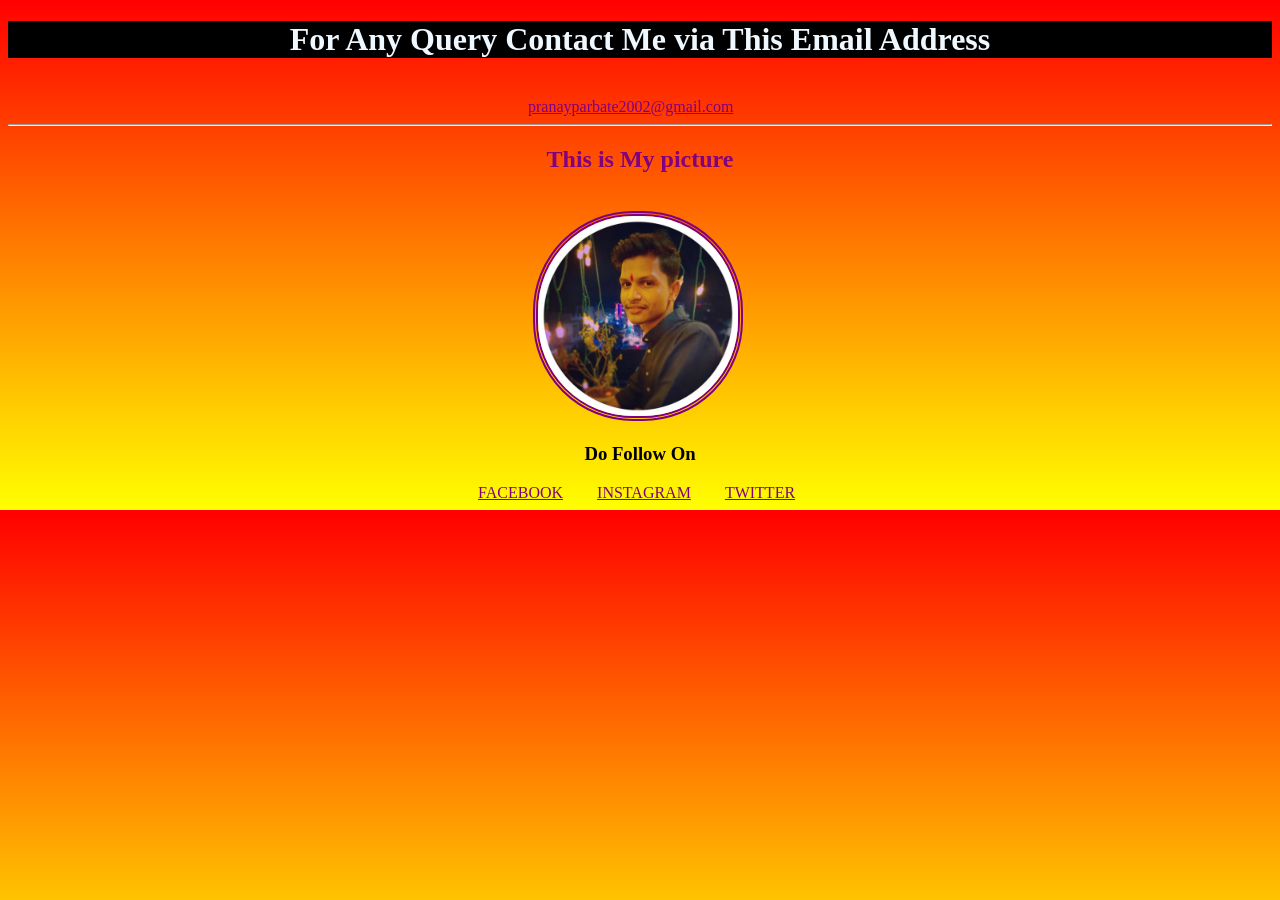
<file: contact.html>
<!DOCTYPE html>
<html lang="en">
<head>
    <meta charset="UTF-8">
    <meta name="viewport" content="width=device-width, initial-scale=1.0">
    <title>contact Us</title>
    <style>
        body{
            background: linear-gradient(red,yellow);
        }
      h1{
          color: aliceblue;
          text-align: center;
          background-color: black;
      }
      img{ border: double purple;
           border-radius: 100px;
           border-width: 5px;
          transform: translateX(250%);
          height: 200px;
          width: auto;
      }
      h2{ text-align: center;
          color: purple;

      }
      a{   
           color: purple;
          padding-left: 30px;
      }
      h3{
          text-align: center;
      }
      .link{
          padding-left: 440px;
          padding-right: 440px;
      }
      #mail{
          padding-left: 520px;
      }

    </style>
</head>
<body>
    <h1>For Any Query Contact Me via This Email Address</h1> <br>
    <a id="mail" href="mailto:pranayparbate2002@gmail.com" > pranayparbate2002@gmail.com</a> <br>
    <hr>
    <h2>This is My picture </h2> <br>
    <img src="my image.jpg" ><br>
    <h3>Do Follow On</h3>
    <div class="link">
    <a href="https://www.facebook.com/pranay.p.96/">FACEBOOK</a>
    <a href="https://www.instagram.com/pranay_2902">INSTAGRAM</a>
    <a href="https://www.twitter.com/pranay_2902">TWITTER</a>
    </div>

</body>
</html>
</file>
